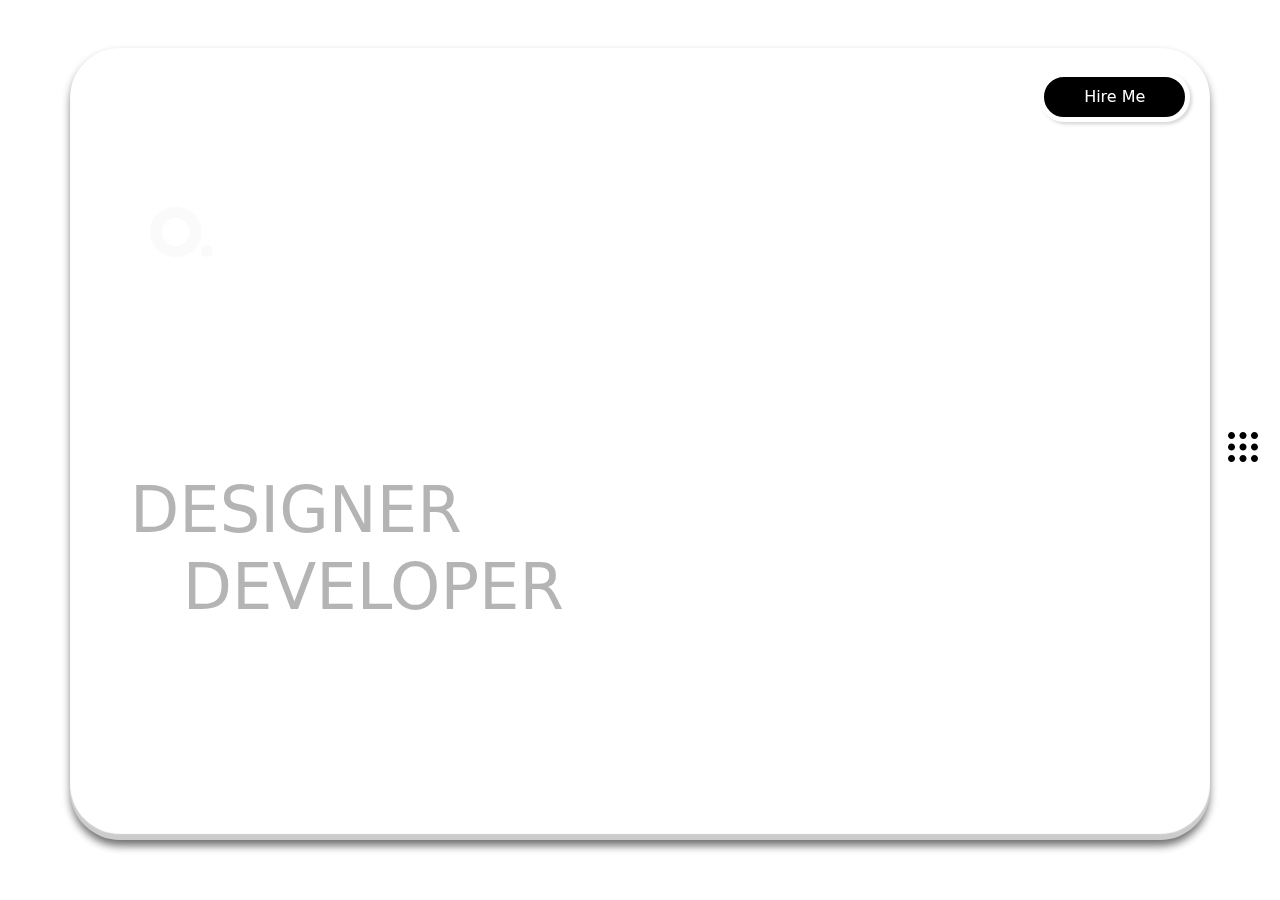
<file: index.html>
<!DOCTYPE html>
<html lang="en">

<head>
    <meta charset="UTF-8">
    <meta name="viewport" content="width=device-width, initial-scale=1.0">
    <link href="https://cdn.jsdelivr.net/npm/bootstrap@5.3.3/dist/css/bootstrap.min.css" rel="stylesheet">
    <link rel="stylesheet" href="style.css">
    <title>Document</title>
</head>

<body>
    <button class="hire-me">Hire Me</button>
    <div class="banner container my-5">
        <a href="menu.html">
            <div class="menu">
                <svg preserveAspectRatio="xMidYMid meet" data-bbox="20 20 160 160" viewBox="20 20 160 160" height="200"
                    width="200" xmlns="http://www.w3.org/2000/svg" data-type="shape" role="presentation"
                    aria-hidden="true" aria-label="">
                    <g>
                        <path
                            d="M57.587 38.794c0 10.379-8.414 18.794-18.794 18.794S20 49.173 20 38.794 28.414 20 38.794 20s18.793 8.414 18.793 18.794z">
                        </path>
                        <path
                            d="M118.794 38.794c0 10.379-8.414 18.794-18.794 18.794s-18.794-8.414-18.794-18.794S89.621 20 100 20s18.794 8.414 18.794 18.794z">
                        </path>
                        <path
                            d="M180 38.794c0 10.379-8.414 18.794-18.794 18.794-10.379 0-18.794-8.414-18.794-18.794S150.827 20 161.206 20C171.586 20 180 28.414 180 38.794z">
                        </path>
                        <path
                            d="M118.794 100c0 10.379-8.414 18.794-18.794 18.794S81.206 110.379 81.206 100 89.621 81.206 100 81.206s18.794 8.415 18.794 18.794z">
                        </path>
                        <path
                            d="M180 100c0 10.379-8.414 18.794-18.794 18.794-10.379 0-18.794-8.414-18.794-18.794s8.414-18.794 18.794-18.794S180 89.621 180 100z">
                        </path>
                        <path
                            d="M57.587 161.206c0 10.379-8.414 18.794-18.794 18.794S20 171.586 20 161.206c0-10.379 8.414-18.794 18.794-18.794s18.793 8.415 18.793 18.794z">
                        </path>
                        <path
                            d="M118.794 161.206C118.794 171.585 110.38 180 100 180s-18.794-8.414-18.794-18.794c0-10.379 8.414-18.794 18.794-18.794s18.794 8.415 18.794 18.794z">
                        </path>
                        <path
                            d="M180 161.206c0 10.379-8.414 18.794-18.794 18.794-10.379 0-18.794-8.414-18.794-18.794 0-10.379 8.414-18.794 18.794-18.794 10.38.001 18.794 8.415 18.794 18.794z">
                        </path>
                        <path
                            d="M57.587 100c0 10.379-8.414 18.794-18.794 18.794S20 110.379 20 100s8.414-18.794 18.794-18.794S57.587 89.621 57.587 100z">
                        </path>
                    </g>
                </svg>
            </div>
        </a>
        <div class="logo">
            <svg preserveAspectRatio="xMidYMid meet" data-bbox="0 0 1608 1279" xmlns="http://www.w3.org/2000/svg"
                viewBox="0 0 1608 1279" height="100%" data-type="color" role="presentation" aria-hidden="true"
                aria-label="">
                <g>
                    <path fill="#FAFAFA"
                        d="M661.18 1279C274.682 1279 0 992.076 0 639.5S274.682 0 661.18 0c384.07 0 656.32 286.924 656.32 639.5S1045.25 1279 661.18 1279Zm0-282.061c209.05 0 357.33-162.914 357.33-357.439 0-194.525-148.28-357.439-357.33-357.439-211.48 0-362.19 162.914-362.19 357.439 0 194.525 150.71 357.439 362.19 357.439Z"
                        data-color="1"></path>
                    <path fill="#FAFAFA"
                        d="M1454.86 1279c-85.08 0-153.14-68.08-153.14-153.19 0-85.1 68.06-153.186 153.14-153.186 85.08 0 153.14 68.086 153.14 153.186 0 85.11-68.06 153.19-153.14 153.19Z"
                        data-color="1"></path>
                </g>
            </svg>
        </div>
        <div class="banner-content">
            <h1>I AM <span> <br> DESIGNER</span> <br> & <span>DEVELOPER</span></h1>
        </div>
        <div class="banner-footer">
            <p>WEB AND BRAND DESIGN</p>
            <p>BESPOKE FREELANCE</p>
        </div>
    </div>


</body>

<script src="https://cdn.jsdelivr.net/npm/bootstrap@5.3.3/dist/js/bootstrap.bundle.min.js"></script>

</html>
</file>
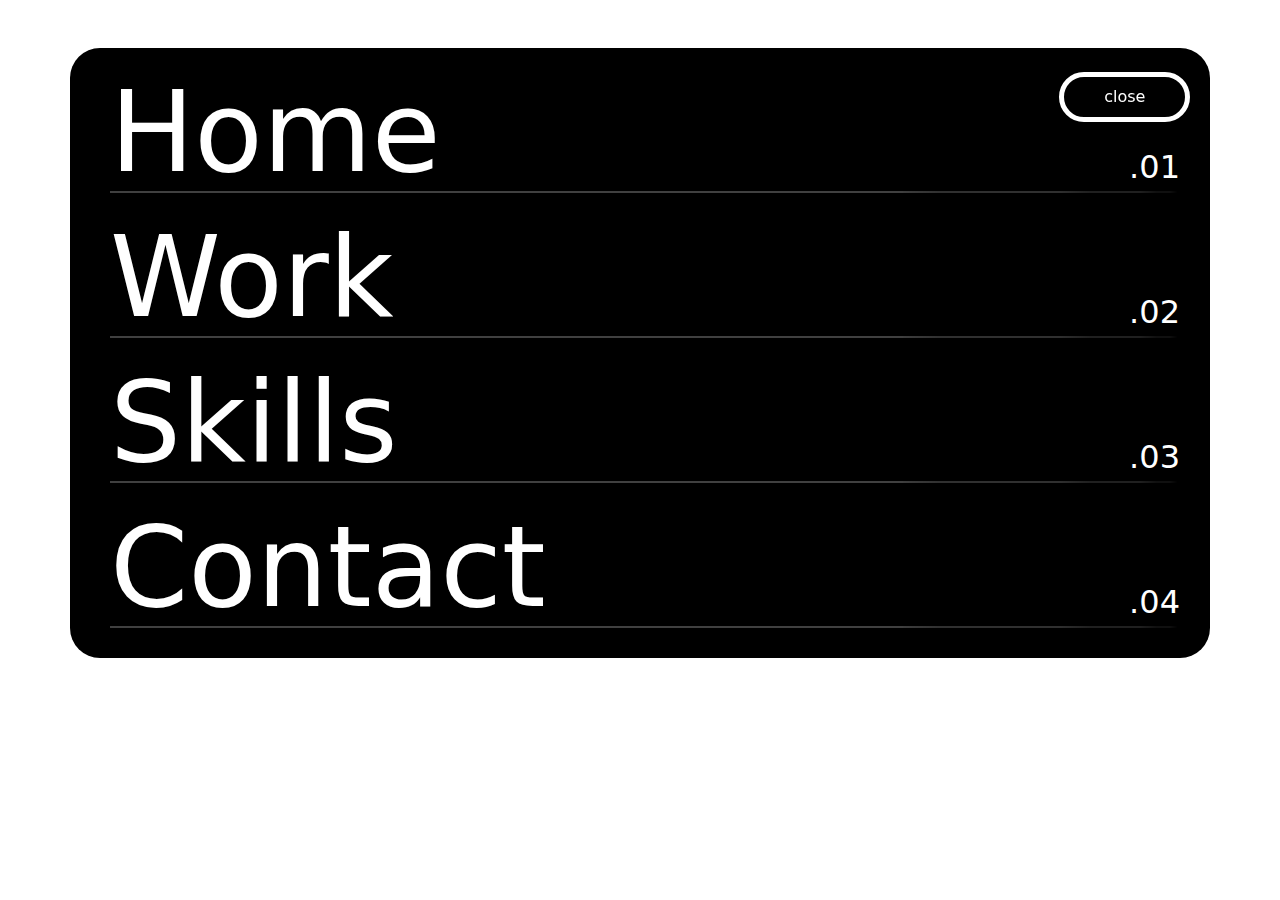
<file: menu.html>
<!DOCTYPE html>
<html lang="en">

<head>
    <meta charset="UTF-8">
    <meta name="viewport" content="width=device-width, initial-scale=1.0">
    <link href="https://cdn.jsdelivr.net/npm/bootstrap@5.3.3/dist/css/bootstrap.min.css" rel="stylesheet">
    <link rel="stylesheet" href="style.css">
    <title>Document</title>
</head>

<body>

    <button class="close">close</button>
    <div class="menu-sec container my-5">
        <div class="d-flex align-items-end justify-content-between ">
            <span class="heading">Home</span>
            <p class="count"> .01</p>
        </div>
        <hr>
        <div class="d-flex align-items-end justify-content-between ">
            <span class="heading">Work</span>
            <p class="count"> .02</p>
        </div>
        <hr>
        <div class="d-flex align-items-end justify-content-between ">
            <span class="heading">Skills</span>
            <p class="count"> .03</p>
        </div>
        <hr>
        <div class="d-flex align-items-end justify-content-between ">
            <span class="heading">Contact</span>
            <p class="count"> .04</p>
        </div>
        <hr>
    </div>
    </div>

</body>
<script src="https://cdn.jsdelivr.net/npm/bootstrap@5.3.3/dist/js/bootstrap.bundle.min.js"></script>

</html>
</file>
<file: style.css>
.banner {
    background-image: url(https://static.wixstatic.com/media/f1c650_7c2cd6ea45914df691367855f1d85c49~mv2.png/v1/fill/w_1187,h_699,fp_0.49_0.50,q_90,usm_0.66_1.00_0.01,enc_auto/005.png);
    background-position: center;
    background-size: cover;
    height: 88vh;
    padding: 10px 0px;
    border-radius: 50px;
    box-shadow: rgba(0, 0, 0, 0.4) 0px 5px 8px, rgba(0, 0, 0, 0.3) 0px 10px 10px -5px, rgba(0, 0, 0, 0.2) 0px -6px 1px inset;
    display: flex;
    align-items: start;
    justify-content: space-between;
    flex-direction: column;
    /* padding-left: 5%; */
    padding: 20px 0 40px 60px;
}

.hire-me {
    position: fixed;
    right: 7%;
    top: 8%;
    background-color: black;
    color: white;
    padding: 8px 40px;
    box-shadow: rgba(0, 0, 0, 0.15) 2.4px 2.4px 3.2px;
    border: 5px solid white;
    border-radius: 80px;
    animation: pulse .8s infinite ease-in-out;
}

@keyframes pulse {
    0% {}

    50% {
        scale: 0.9;
    }

    100% {
        scale: 1;
    }
}

.menu {
    height: 30px;
    position: fixed;
    right: 1.7%;
    top: calc(48%);
}

.menu svg {
    height: 100%;
    width: 100%;
}

.banner .banner-content h1 {
    font-size: 3rem;
    color: #ffffff;
}

.banner .banner-content h1 span {
    font-size: 4rem;
    color: #b4b4b4;
}

.logo svg {
    width: fit-content;
}

.logo {
    height: 50px;
    margin: 20px;
}

.banner-footer p {
    margin: 0;
}

.banner-footer p:nth-child(1) {
    color: white;
    font-weight: bold;
}

.banner-footer p:nth-child(2) {
    color: rgba(255, 255, 255, 0.68);
}



/* Menu */

.menu-sec {
    height: fit-content;
    border-radius: 30px;
    background-color: black;
    color: white;
    /* font-size: 7rem; */
    /* padding-bottom: 40px; */
    padding: 0 30px 30px 40px;
}

.menu-sec p {
    margin: 0;
    padding: 0;
}

.menu-sec .heading {
    font-size: 7em;
    margin-bottom: -25px;
}

.menu-sec .count {
    font-size: 2em;
}

.menu-sec hr {
    margin: 0;
    border: 1px solid white;
    border-top-right-radius: 100%;
    border-bottom-right-radius: 100%;
}

.close {
    position: fixed;
    right: 7%;
    top: 8%;
    background-color: black;
    color: white;
    padding: 8px 40px;
    box-shadow: rgba(0, 0, 0, 0.15) 2.4px 2.4px 3.2px;
    border: 5px solid white;
    border-radius: 80px;
    animation: pulse .8s infinite ease-in-out;
}
</file>
